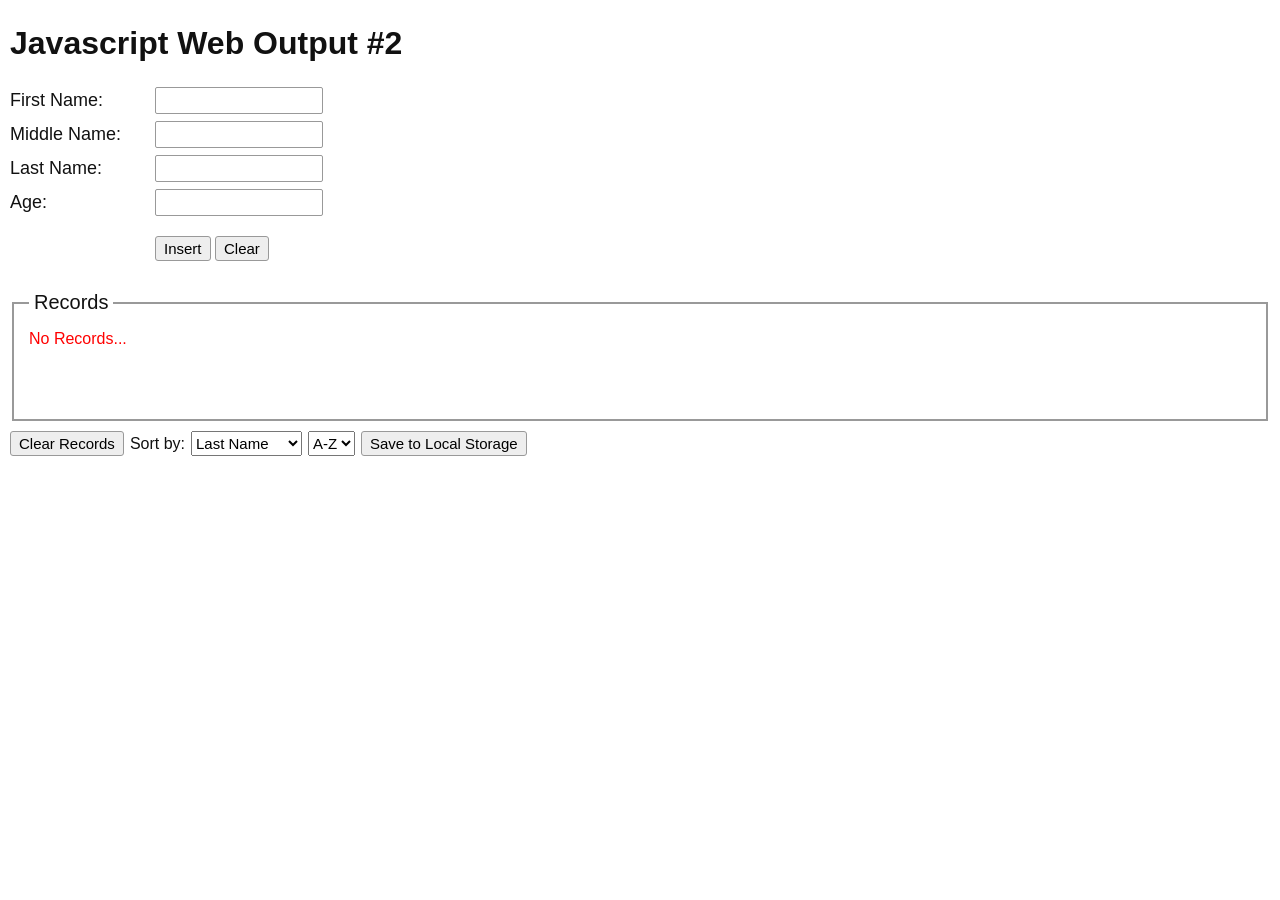
<file: JS1/index.html>
<!DOCTYPE html>
<html lang="en">
<head>
    <meta charset="UTF-8">
    <meta name="viewport" content="width=device-width, initial-scale=1.0">

    <title>Javascript Web Output #2</title>

    <link rel="stylesheet" href="style.css">
</head>

<body>

    <h1>Javascript Web Output #2</h1>

    <div class="form-container">

        <div class="form-row">
            <label for="firstName">First Name:</label>
            <input type="text" id="firstName">
        </div>

        <div class="form-row">
            <label for="middleName">Middle Name:</label>
            <input type="text" id="middleName">
        </div>

        <div class="form-row">
            <label for="lastName">Last Name:</label>
            <input type="text" id="lastName">
        </div>

        <div class="form-row">
            <label for="age">Age:</label>
            <input type="number" id="age">
        </div>

        <div class="buttons">
            <button id="mainButton" onclick="insertOrUpdate()">
                Insert
            </button>

            <button onclick="clearInputs()">
                Clear
            </button>
        </div>

    </div>


    <fieldset class="records-box">

        <legend>Records</legend>

        <p id="noRecords">No Records...</p>

        <div class="table-container">

            <table id="recordsTable">

                <thead>
                    <tr>
                        <th>First Name</th>
                        <th>Middle Name</th>
                        <th>Last Name</th>
                        <th>Age</th>
                        <th>Action</th>
                    </tr>
                </thead>

                <tbody id="recordsBody"></tbody>

            </table>

        </div>

    </fieldset>


    <div class="bottom-controls">

        <button onclick="clearRecords()">
            Clear Records
        </button>

        <label for="sortField">
            Sort by:
        </label>

        <select id="sortField" onchange="sortRecords()">
            <option value="firstName">First Name</option>
            <option value="middleName">Middle Name</option>
            <option value="lastName" selected>Last Name</option>
            <option value="age">Age</option>
        </select>

        <select id="sortOrder" onchange="sortRecords()">
            <option value="asc">A-Z</option>
            <option value="desc">Z-A</option>
        </select>

        <button onclick="saveToLocalStorage()">
            Save to Local Storage
        </button>

    </div>


    <script src="script.js"></script>

</body>
</html>
</file>
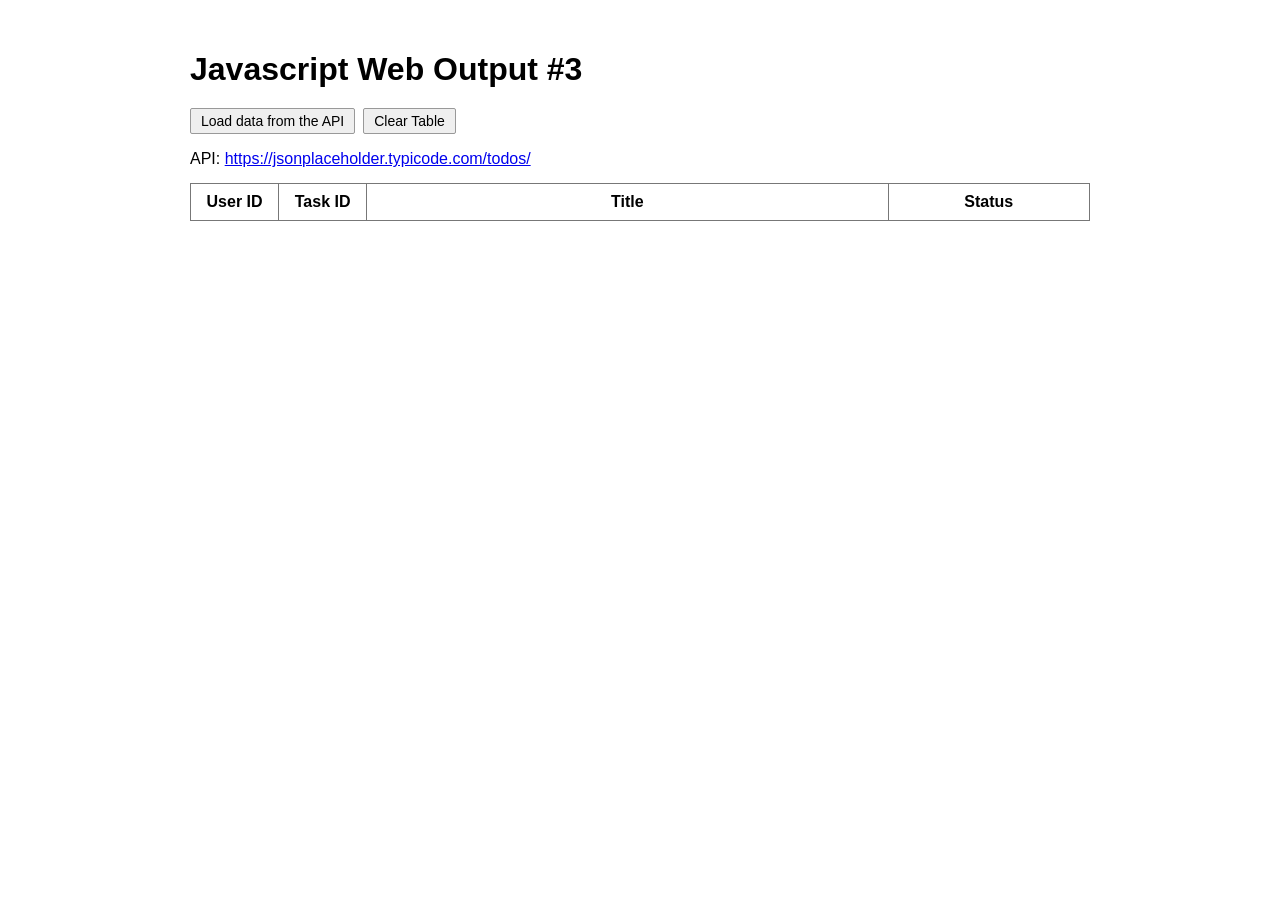
<file: JS2/index.html>
<!DOCTYPE html>
<html lang="en">
<head>
    <meta charset="UTF-8">
    <meta name="viewport" content="width=device-width, initial-scale=1.0">
    <title>Javascript Web Output #3</title>

    <link rel="stylesheet" href="style.css">
</head>
<body>

    <div class="container">

        <h1>Javascript Web Output #3</h1>

        <div class="buttons">
            <button id="loadBtn">Load data from the API</button>
            <button id="clearBtn">Clear Table</button>
        </div>

        <p class="api-text">
            API:
            <a href="https://jsonplaceholder.typicode.com/todos/" target="_blank">
                https://jsonplaceholder.typicode.com/todos/
            </a>
        </p>

        <table id="todoTable">
            <thead>
                <tr>
                    <th>User ID</th>
                    <th>Task ID</th>
                    <th>Title</th>
                    <th>Status</th>
                </tr>
            </thead>

            <tbody id="tableBody">
                <!-- API data will appear here -->
            </tbody>
        </table>

    </div>

    <script src="script.js"></script>

</body>
</html>
</file>
<file: JS1/style.css>
* {
    box-sizing: border-box;
}

body {
    font-family: Arial, Helvetica, sans-serif;
    margin: 25px 10px;
    color: #111;
}

/* Title */
h1 {
    font-size: 32px;
    margin-bottom: 25px;
}


/* Form */
.form-container {
    width: 450px;
}

.form-row {
    display: flex;
    align-items: center;
    margin-bottom: 7px;
}

.form-row label {
    width: 145px;
    font-size: 18px;
}

.form-row input {
    width: 168px;
    height: 27px;
    padding: 3px 5px;
    font-size: 16px;
    border: 1px solid #999;
    border-radius: 2px;
}


/* Insert / Clear buttons */
.buttons {
    margin-left: 145px;
    margin-top: 20px;
}

button {
    font-size: 15px;
    padding: 3px 8px;
    cursor: pointer;
    border: 1px solid #999;
    background: #eee;
    border-radius: 3px;
}

button:hover {
    background: #ddd;
}


/* Records */
.records-box {
    border: 2px solid #999;
    margin-top: 30px;
    min-height: 130px;
    padding: 0 15px 12px 15px;
}

.records-box legend {
    font-size: 20px;
    padding: 0 5px;
}

#noRecords {
    color: red;
    font-size: 16px;
}


/* Table */
.table-container {
    display: flex;
    justify-content: center;
    margin-top: 5px;
    overflow-x: auto;
}

table {
    border-collapse: collapse;
    min-width: 520px;
    font-size: 18px;

    /* Hidden initially */
    display: none;
}

th,
td {
    border: 1px solid #777;
    padding: 7px 10px;
    text-align: center;
}

th {
    font-weight: bold;
    background: white;
}

.action-button {
    margin: 0 2px;
}


/* Bottom controls */
.bottom-controls {
    margin-top: 10px;
    display: flex;
    align-items: center;
    gap: 6px;
    flex-wrap: wrap;
}

.bottom-controls label {
    font-size: 16px;
}

.bottom-controls select {
    height: 25px;
    font-size: 15px;
}


/* Mobile */
@media (max-width: 700px) {

    .form-container {
        width: 100%;
    }

    .form-row label {
        width: 130px;
    }

    .buttons {
        margin-left: 130px;
    }

    .records-box {
        overflow-x: auto;
    }
}
</file>
<file: JS2/style.css>
* {
    box-sizing: border-box;
}

body {
    margin: 0;
    padding: 30px;
    font-family: Arial, Helvetica, sans-serif;
    background-color: white;
    color: black;
}

.container {
    width: 90%;
    max-width: 900px;
    margin: 0 auto;
}

h1 {
    font-size: 32px;
    margin-bottom: 20px;
}

.buttons {
    display: flex;
    gap: 8px;
    margin-bottom: 15px;
}

button {
    padding: 4px 10px;
    font-size: 14px;
    cursor: pointer;
    border: 1px solid #999;
    background-color: #efefef;
    border-radius: 2px;
}

button:hover {
    background-color: #ddd;
}

button:disabled {
    cursor: not-allowed;
    opacity: 0.6;
}

.api-text {
    font-size: 16px;
    margin-bottom: 15px;
}

.api-text a {
    color: #0000ee;
    text-decoration: underline;
}

table {
    width: 100%;
    border-collapse: collapse;
    table-layout: fixed;
}

th,
td {
    border: 1px solid #777;
    padding: 9px 10px;
    text-align: left;
    font-size: 16px;
}

th {
    font-weight: bold;
    text-align: center;
}

th:nth-child(1),
td:nth-child(1) {
    width: 70px;
    text-align: center;
}

th:nth-child(2),
td:nth-child(2) {
    width: 70px;
    text-align: center;
}

th:nth-child(3),
td:nth-child(3) {
    width: 58%;
}

th:nth-child(4),
td:nth-child(4) {
    width: 160px;
    text-align: center;
}

.completed {
    color: green;
    font-weight: bold;
}

.not-completed {
    color: red;
    font-weight: bold;
}

tbody tr:nth-child(even) {
    background-color: #fafafa;
}
</file>
